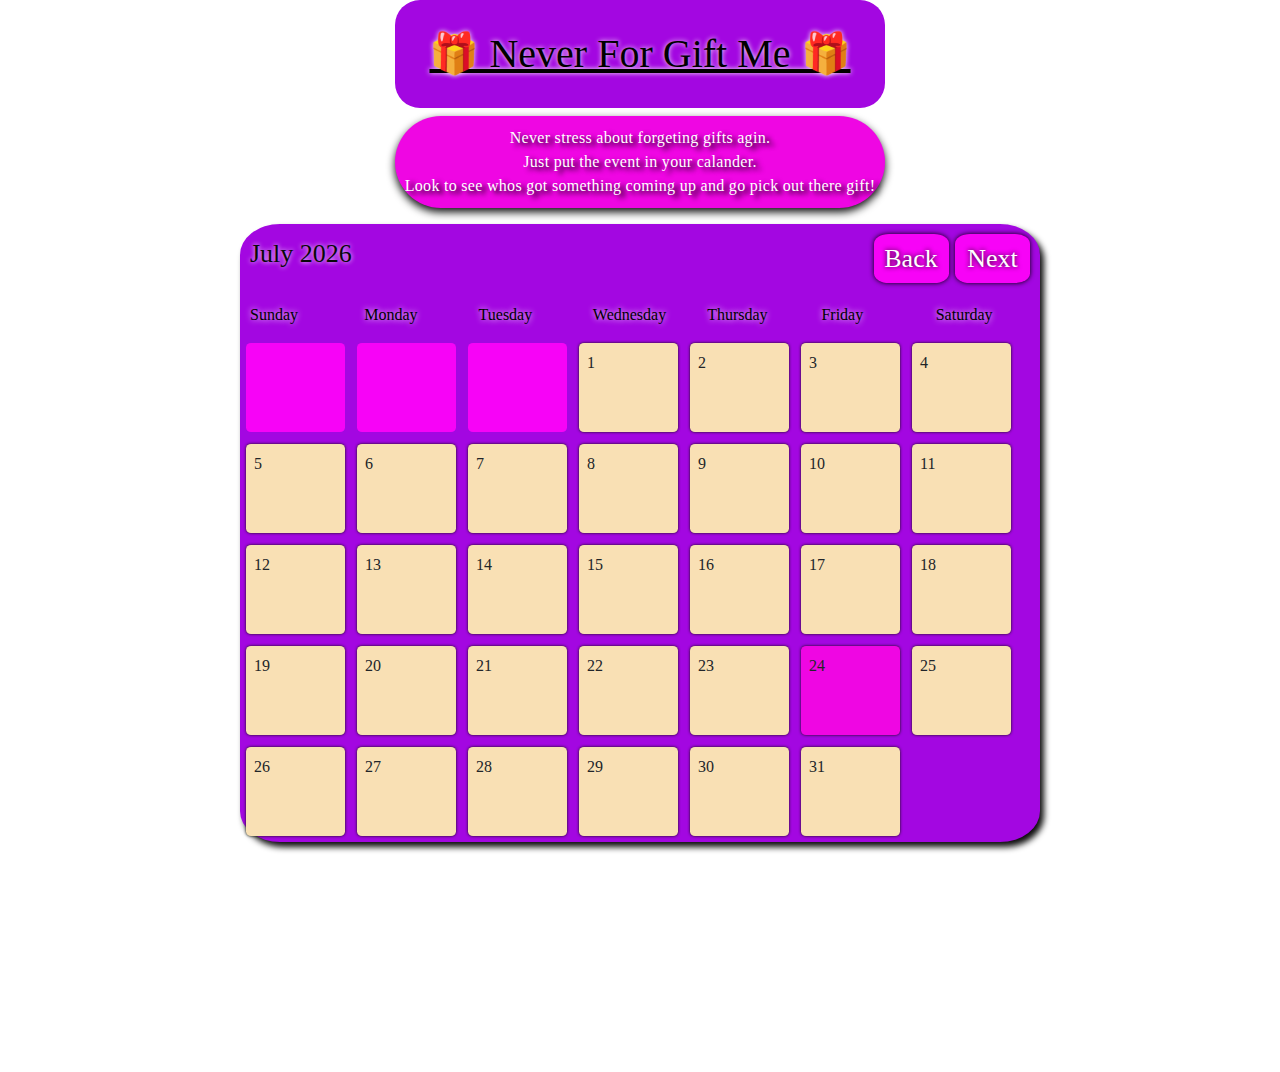
<file: index.html>
<!DOCTYPE html>
<html lang="en">
<head>
    <meta charset="UTF-8">
    <meta name="viewport" content="width=device-width, initial-scale=1.0">
    <link rel="stylesheet" href="style.css">
    <title>🎁 Never For Gift Me 🎁</title>
    <!-- Bootstrap -->
    <link rel="stylesheet" href="https://stackpath.bootstrapcdn.com/bootstrap/4.3.1/css/bootstrap.min.css">
</head>
  <body>
    <div class="top">
        <h1>🎁 Never For Gift Me 🎁</h1>
        <p>Never stress about forgeting gifts agin.<br>Just put the event in your calander.<br>Look to see whos got something coming up and go pick out there gift!</p>
      </div>
    
    <!-- created a div to hold month of the year -->
    <div id="container">
      <div id="header">
        <div id="monthDisplay"></div>
        <!-- created another div to contain my button to switch month -->
        <div>
          <button id="backButton">Back</button>
          <button id="nextButton">Next</button>
        </div>
      </div>
      <!-- created another div to put weekdayd in -->
      <div id="weekdays">
        <div>Sunday</div>
        <div>Monday</div>
        <div>Tuesday</div>
        <div>Wednesday</div>
        <div>Thursday</div>
        <div>Friday</div>
        <div>Saturday</div>
      </div>
      <!-- created div used id for calendar -->
      <div id="calendar"></div>
    </div>
    <!-- created a div to input a event to add to calenddar -->
    <div id="newEventModal">
      <h2>New Event</h2>
        <!-- created a input to hold a place to put event in -->
      <input id="eventTitleInput" placeholder="Event Title" />
        <!-- created buttons for save and cancel -->
      <button id="saveButton">Save</button>
      <button id="cancelButton">Cancel</button>
      
        
      </div>
      
    </div>
    <!-- created another div to delete events on calendar -->
    <div id="deleteEventModal">
      <h2>Event</h2>

      <p id="eventText"></p>

      <button id="deleteButton">Delete</button>
      <button id="closeButton">Close</button>
      <button id="shopButton" class="btn" onclick="openPopup()">Shop</button>
      <div class="popup" id="popup">
        <h5 class="card-title">Pick your Store</h5>
                <p class="card-text">Pick the store you want to get the gift from. </p>
                <div type="buttons" onclick="closePopup()">
                    
                    <div class="bt1">
                    <a href="https://www.amazon.com/?tag=hymsabk-20&ref=pd_sl_290dlthsvm_e&adgrpid=1341404752168026&hvadid=83838035949211&hvnetw=o&hvqmt=e&hvbmt=be&hvdev=c&hvlocint=&hvlocphy=81581&hvtargid=kwd-83838147155260:loc-190&hydadcr=28884_14559613">Amazon</a></div>
                
                    <div  class="bt2">
                    <a href="https://www.walmart.com/?adid=22222222224226138098&wmlspartner=wmtlabs&wl0=e&wl1=o&wl2=c&wl3=74629512777785&wl4=kwd-64003623973:loc-190&wl5=81581&wl6=&wl7=&wl14=Walmart&veh=sem&&msclkid=2361ef07babf1102becd8a9adf0cd72d&gclid=2361ef07babf1102becd8a9adf0cd72d&gclsrc=3p.ds">Walmart</a></div>
                    
                    <div  class="bt3">
                    <a href="https://us.shein.com/?url_from=usbingbrandshein_shein28_srsa_20210207&msclkid=3e3020640b361935a6d845f96eeb85d4">Shein</a></div>
                    
                    <div class="bt4">
                    <a href="https://www.temu.com/?_bg_fs=1&_p_jump_id=10&_x_vst_scene=adg&_p_rfs=1&_x_ads_sub_channel=search&_x_ads_account=176148513&_x_ads_channel=bing&_x_ads_set=518429138&_x_ads_id=1323813638137242&_x_ads_creative_id=82738614636630&_x_ns_source=o&_x_ns_msclkid=5d4f0ef745041ecacd696b6a230c7ea2&_x_ns_match_type=p&_x_ns_bid_match_type=bp&_x_ns_query=Temu%20marketplace&_x_ns_keyword=Temu&_x_ns_device=c&_x_ns_targetid=kwd-82739251713589%3Aloc-190&_x_ns_extensionid=&_x_ns_product_id=&msclkid=5d4f0ef745041ecacd696b6a230c7ea2">Temu</a></div>
    </div>
    
    <!-- bootstrap on footer just because I like it. -->
    <!-- <footer class="footer mt-4 py-3 bg-black text-white texted-center"> -->
        <footer>
        <div class="container">
            <span class="text-muted">&copy; 2024 Jessica Sharp</span>
        </div>
    </footer>
     <!--placed script down here might change this placement down the road  -->
    <script src="script.js"></script>
  </body>
</html>
</file>
<file: style.css>
*,*::before,*::after{
    box-sizing: border-box;
    margin: 0px;
    font-family: fantasy;
}
/* to center everything on page */
body{
  display:flex;
  flex-direction: column;
  align-items: center;
  align-content: center;
  justify-content: center;
}
/* the top of page the header Neverfor gift me  */
  h1{
    color:#000000;
    text-decoration: underline;
    padding:30px;
    margin:auto;
    text-align: center;
    text-shadow: 0px 0px 5px rgb(248, 246, 246);
    background-color: #a307e1;
    border-radius: 25px;
    
}

/* the top of the shop card */
 h5{
    text-align: center;
    
}
/* pick your store area at top of pop up */
.card-title{
    background-color:#a307e1;
    padding:20px;
    text-shadow: 0px 1px 5px white;

}
/* this is for the pink area at the top */
p{
    text-align: center;
    padding: 10px;
    box-shadow:0px 4px 8px #0b0c0c;
    letter-spacing: .3px;
    color:white;
    text-shadow: 5px 3px 5px #000000;
    background-color: #ef06e3;
    border-radius: 85px;
    
}
/* this is the buttons for the external links */
.bt1, .bt2, .bt3, .bt4{
    text-align: center;
    box-shadow: 0px 0px 15px #a307e1;
    background-color: rgb(255, 192, 203);
    border-radius: 10px; 
    letter-spacing: 1px;
    padding:15px;
    margin-top: 20px;
    column-gap: 10%;
}

/* the button on the card that pops up */
  button {
    width: 75px;
    cursor: pointer;
    box-shadow: 0px 0px 2px rgb(12, 12, 12);
    border: none;
    outline: none;
    padding: 5px;
    border-radius: 5px;
    color: white;
  }
  
  #header {
    padding: 10px;
    font-size: 26px;
    display: flex;
    justify-content: space-between;
    text-align: center;
    text-shadow: 0px 0px 5px white;
  }

  #header button {
    background-color:#f703f7;
    border-radius:20%;
    text-shadow: 0px 0px 5px rgb(12, 12, 12);
    box-shadow: 0px 0px 5px #000000;
    
  }
/* This is where to the calander pop in */
  #container {
    background-color:#a307e1;
    border-radius: 5%;
    width:800px;
    box-shadow: 4px 5px 6px rgb(12, 12, 12);
    margin:18%;
    margin-top: -0%;
  }



  #weekdays {
    width: 100%;
    display: flex;
    color: black;
    text-shadow:0px 0px 6px white;
  }

  #weekdays div {
    width: 150px;
    padding: 10px;
  }

  #calendar {
     width: 100%; 
    margin: auto;
    display: flex;
    flex-wrap: wrap;
  }

  .day {
    width: 99px;
    padding: 8px;
    height: 89px;
    cursor: pointer;
    background-color: rgb(249, 224, 180);
    margin: 6px;
    box-shadow: 0px 0px 3px #0a1201;
    display: flex;
    flex-direction: column;
    justify-content: space-between;
    border-radius: 5%;
  }

  .day:hover {
    background-color: pink;
  }
  
  .day + #currentDay {
    background-color:#ef06e3;
  }

  .event {
    font-size: 10px;
    padding: 3px;
    background-color: #6004f4ae;
    color: black;
    border-radius: 5px;
    max-height: 55px;
    overflow: hidden;
  }

  .padding {
    cursor: default !important;
    background-color: #f703f7 !important;
    box-shadow: none !important;
  }

  #shopButton{
    background-color: beige;
  }
/* container for the new event bg */
  #newEventModal, #deleteEventModal {
    display:none;
    z-index: 20;
    padding: 25px;
    background-color: #6607fe;
    box-shadow: 0px 0px 5px black;
    border-radius: 5px;
    width: 350px;
    top: 100px;
    left: calc(50% - 175px);
    position: absolute;
    font-family: sans-serif;
  }
/* this is the area where you type in you event to be saved */
  #eventTitleInput {
    padding: 10px;
    width: 100%;
    box-sizing: border-box;
    margin-bottom: 25px;
    border-radius: 3px;
    outline: none;
    border: none;
    box-shadow: 0px 3px 3px rgb(5, 5, 5);
  }

  #eventTitleInput.error {
    border: 2px solid red;
  }

  #cancelButton, #deleteButton {
    background-color: #f90404;
  }

  #saveButton, #closeButton {
    background-color: #05f715;
  }

.btn{
    text-align: center;
    color:white;
    background-color: #000000;
}

/* the pop up for events you post in calendar */
  #eventText {
    font-size: 14px;
    color:#f1f1ec
  }

  #modalBackDrop {
    display: none;
    top: 0px;
    left: 0px;
    z-index: 10;
    width: 100vw;
    height: 100vh;
    position: absolute;
    background-color: rgba(0,0,0,0.8);
  }

/* the month and year area */
  #monthDisplay{
    color:rgb(8, 8, 8);
    
  }
/* pick your store area */
  .popup{
    width:400px;
    background:rgb(249, 247, 247);
    border-radius:6px;
    position: absolute;
    margin:25px;
    top:90%;
    left:50%;
    transform: translate(-50%, -50%);
    text-align: center;
    padding: 0 30px 30px;
    color:#0b0c0c;
    visibility: hidden;
    transition: tranform 0.4s, top 0.4s;
}

.open-popup{
    visibility: visible;
}

  .popup a{
    text-align: center;
    font-size:25px;
    font-weight: 300;
    
  }
</file>
